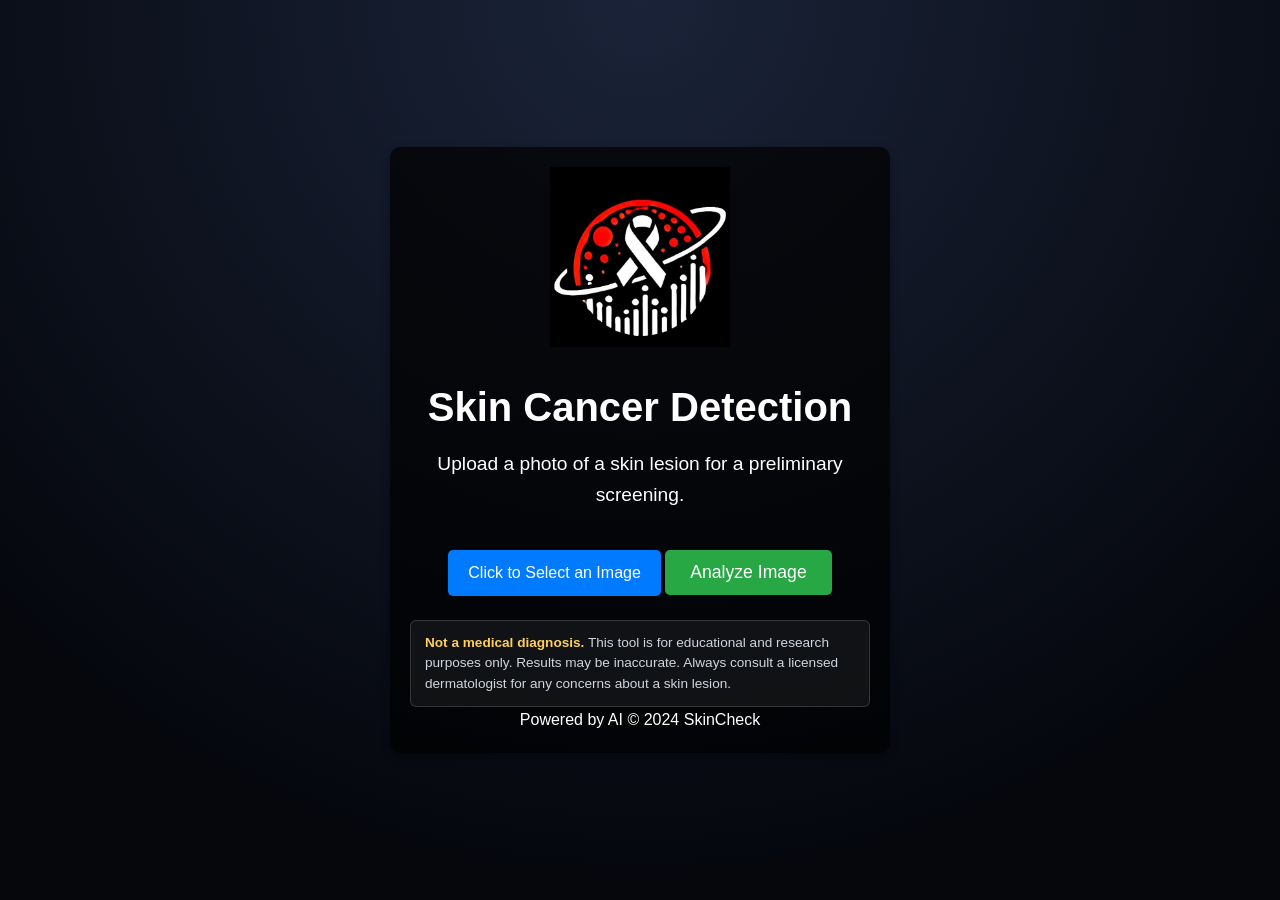
<file: templates/index.html>
<!DOCTYPE html>
<html lang="en">
<head>
    <meta charset="UTF-8">
    <meta name="viewport" content="width=device-width, initial-scale=1.0">
    <title>Skin Cancer Detection</title>
    <link rel="stylesheet" href="/static/styles.css">
    <link rel="stylesheet" href="https://cdnjs.cloudflare.com/ajax/libs/animate.css/4.1.1/animate.min.css">
</head>
<body>
    <div class="container">
        <header class="animate__animated animate__fadeInDown">
            <div class="logo-container">
                <img src="/static/Designer.jpeg" alt="Skin Cancer Detection" class="logo">
            </div>
            <h1>Skin Cancer Detection</h1>
            <p>Upload a photo of a skin lesion for a preliminary screening.</p>
        </header>

        <main class="animate__animated animate__fadeInUp">
            <form id="uploadForm">
                <label for="imageInput" class="upload-label">
                    <input type="file" id="imageInput" accept="image/*" required>
                    <span>Click to Select an Image</span>
                </label>
                <button type="submit" class="btn-submit">Analyze Image</button>
            </form>
            <div id="preview" class="preview-container"></div>
            <div id="result" class="result" role="status" aria-live="polite"></div>
        </main>

        <section class="disclaimer" aria-label="Medical disclaimer">
            <strong>Not a medical diagnosis.</strong>
            This tool is for educational and research purposes only.
            Results may be inaccurate. Always consult a licensed dermatologist
            for any concerns about a skin lesion.
        </section>

        <footer>
            <p>Powered by AI &copy; 2024 SkinCheck</p>
        </footer>
    </div>
    <script src="/static/script.js"></script>
</body>
</html>
</file>
<file: static/styles.css>
/* General Reset */
* {
    margin: 0;
    padding: 0;
    box-sizing: border-box;
}

body {
    font-family: 'Arial', sans-serif;
    line-height: 1.6;
    background: radial-gradient(circle at top, #1a2338, #05070d 80%);
    color: #fff;
    display: flex;
    justify-content: center;
    align-items: center;
    min-height: 100vh;
    padding: 20px;
}

/* Container */
.container {
    background: rgba(0, 0, 0, 0.7);
    border-radius: 10px;
    box-shadow: 0 4px 10px rgba(0, 0, 0, 0.3);
    max-width: 500px;
    width: 100%;
    padding: 20px;
    text-align: center;
    z-index: 1;
}

/* Header */
header {
    text-align: center;
}

header h1 {
    font-size: 2.5rem;
    margin-bottom: 10px;
}

header p {
    font-size: 1.2rem;
    margin-bottom: 20px;
}

/* Logo Image */
.logo-container {
    margin-bottom: 20px; /* Adds space below the image */
    text-align: center;
}

.logo {
    width: 180px; /* Adjusted width */
    height: auto; /* Maintains aspect ratio */
    max-width: 100%; /* Prevents image from overflowing */
}

/* Upload Button */
.upload-label {
    display: inline-block;
    background-color: #007bff;
    color: #fff;
    padding: 10px 20px;
    border-radius: 5px;
    cursor: pointer;
    font-size: 1rem;
    transition: background-color 0.3s ease;
}

.upload-label:hover {
    background-color: #0056b3;
}

.upload-label input {
    display: none;
}

/* Button */
button.btn-submit {
    background-color: #28a745;
    color: #fff;
    padding: 12px 25px;
    border: none;
    border-radius: 5px;
    font-size: 1.1rem;
    cursor: pointer;
    transition: background-color 0.3s ease, transform 0.3s ease;
    margin-top: 20px;
}

button.btn-submit:hover:not(:disabled) {
    background-color: #0056b3;
    transform: scale(1.05);
}

button.btn-submit:disabled {
    opacity: 0.6;
    cursor: not-allowed;
}

/* Result Message */
.result {
    font-size: 1.2rem;
    margin-top: 20px;
    color: #ffffff;
    line-height: 1.6;
}

.result-label {
    font-weight: bold;
    font-size: 1.3rem;
}

/* Disclaimer */
.disclaimer {
    margin-top: 24px;
    padding: 12px 14px;
    background: rgba(255, 255, 255, 0.06);
    border: 1px solid rgba(255, 255, 255, 0.15);
    border-radius: 6px;
    font-size: 0.85rem;
    line-height: 1.5;
    text-align: left;
    color: #d0d6df;
}

.disclaimer strong {
    color: #ffcf5c;
}

/* Confidence Rate Styling */
.confidence-rate {
    margin-top: 10px;
    color: #00e676; /* Green for high confidence */
    font-size: 1.1rem;
}

/* Assistance Message (Urgency alert) */
.assistance-message {
    margin-top: 10px;
    padding: 10px;
    background-color: #ff4d4d;
    color: #fff;
    border-radius: 5px;
    font-size: 1rem;
    animation: pulse 1s infinite;
}

/* Add a smooth pulse effect */
@keyframes pulse {
    0% {
        transform: scale(1);
    }
    50% {
        transform: scale(1.1);
    }
    100% {
        transform: scale(1);
    }
}

/* Preview Image Container */
.preview-container {
    margin-top: 20px;
    text-align: center;
}

.preview-image {
    max-width: 100%;
    max-height: 200px;
    border: 2px solid #007bff;
    border-radius: 10px;
    margin-bottom: 20px;
}

/* Animation Styling */
@keyframes fadeInUp {
    from {
        opacity: 0;
        transform: translateY(20px);
    }
    to {
        opacity: 1;
        transform: translateY(0);
    }
}

.animate__fadeInUp {
    animation: fadeInUp 1s ease-out;
}
</file>
